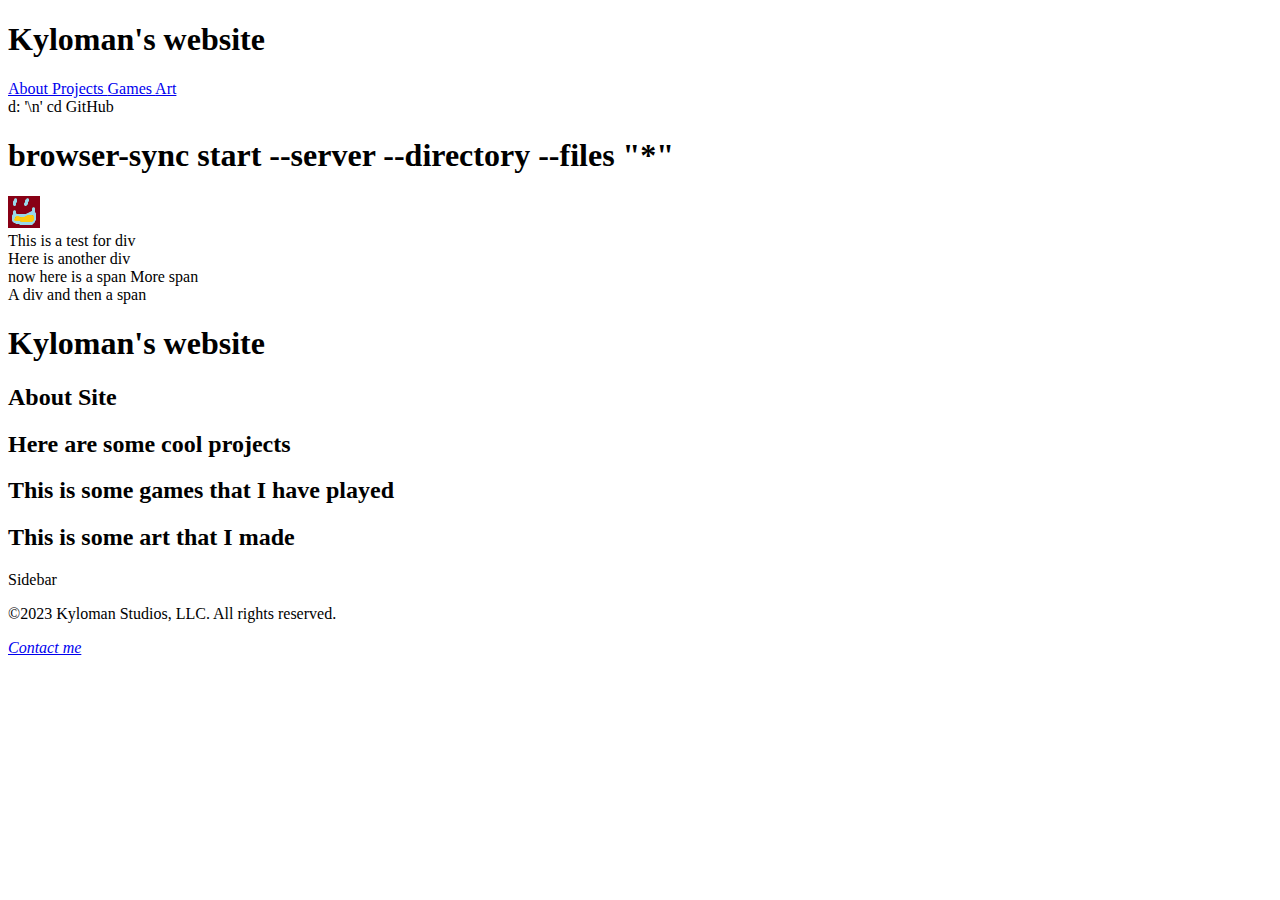
<file: site/original-body.html>
<!DOCTYPE html>
<html lang="en">
<head>
    <title> TEST PAGE3</title>
    <meta charset = "utf-8" />
    <meta name="description" content="A practice website to learn web development">
    <meta name="viewport" content="width=device-width" />
    <link rel="shortcut icon" type="image/x-icon" href="/site/images/favicon.ico" />
    <link rel="mask-icon" href="/site/images/favicon.svg" color="#5bbad5"/>
    <link rel="apple-touch-icon" type="image/png" href="/site/images/favicon.png" />  
    <link rel="icon" sizes="16x16 32x32 48x48" type="image/png" href="/site/images/favicon.png" />

    <!-- <link rel="alternate" href="https://www.machinelearningworkshop.com/fr/" hreflang="fr-FR" /> (alternate language example)-->
    <!-- <meta http-equiv="content-security-policy" content="default-src https:" /> (security policy that may be needed later)-->
    <!-- <meta name="robots" content="noindex, nofollow"/> (put this on pages where you don't want bots to peruse)-->
    <meta name="color" content="#226DAA"/>

    <meta property="og:title" content="Kyloman's website" />
    <meta property="og:description" content="A test website to learn web dev" />
    <meta property="og:image" content="https://kyloman.github.io/site/images/company-logo.png" />
    <meta property="og:image:alt" content="A placeholder picture" />

    <meta name="twitter:card" content="summary" />
    <meta name="twitter:title" content="Test website" />
    <meta name="twitter:description" content="Temp description of website" />
    <meta property="og:url" content="https://www.machinelearningworkshop.com/?src=twitter" />
    <meta name="twitter:image" content="https://kyloman.github.io/site/images/company-logo.png" />
    <meta name="twitter:image:alt" content="Placeholder image" />
    <meta name="twitter:creator" content="@kyloman" />
    <meta name="twitter:site" content="@kyloman" />

    <link rel="canonical" href="https://kyloman.github.io/site/" />

    <!-- <link rel="manifest" href="/mlwmanifest.json" /> (skip over this for now, we barely know what json is for lol)-->


    <!--<base target="_top" href="https://machinelearningworkshop.com" />-->
    <!--If you have a <base> element with target="_top" in the <head> of your HTML document,
         and a user clicks on a link within an iframe on your page, the linked page will open
          in the same browser tab, but outside of the iframe. This means that the linked page
           will replace the entire page, not just the content of the iframe.-->
</head>
<body>
    <header>
        <h1>Kyloman's website</h1>
        <nav>
            <a href="#about"> About </a>
            <a href="#projects"> Projects </a>
            <a href="#games"> Games </a>
            <a href="#art"> Art </a>
        </nav>

    </header>

    <main>
    d: '\n'
    cd GitHub
    <h1>browser-sync start --server --directory --files "*"</h1>
    <img src="/site/images/favicon.png" alt="My Image">

    <div> This is a test for div</div>
    <div> Here is another div</div>
    <span> now here is a span</span>
    <span> More span</span>
    <div>A div and then a <span> span</span></div>
    <h1>Kyloman's website</h1>
    <section id="about"> <h2>About Site</h2></section>
    <section id="projects"> <h2>Here are some cool projects</h2></section>
    <section id="games"> <h2>This is some games that I have played</h2></section>
    <section id="art"> <h2>This is some art that I made</h2></section>
    </main>
    <aside>
    Sidebar
    </aside>
    <footer>
        <p>&copy;2023 Kyloman Studios, LLC. All rights reserved.</p>
        <address><a href = "/contact.html">Contact me</a></address>
    </footer>
</body>

</html>
</file>
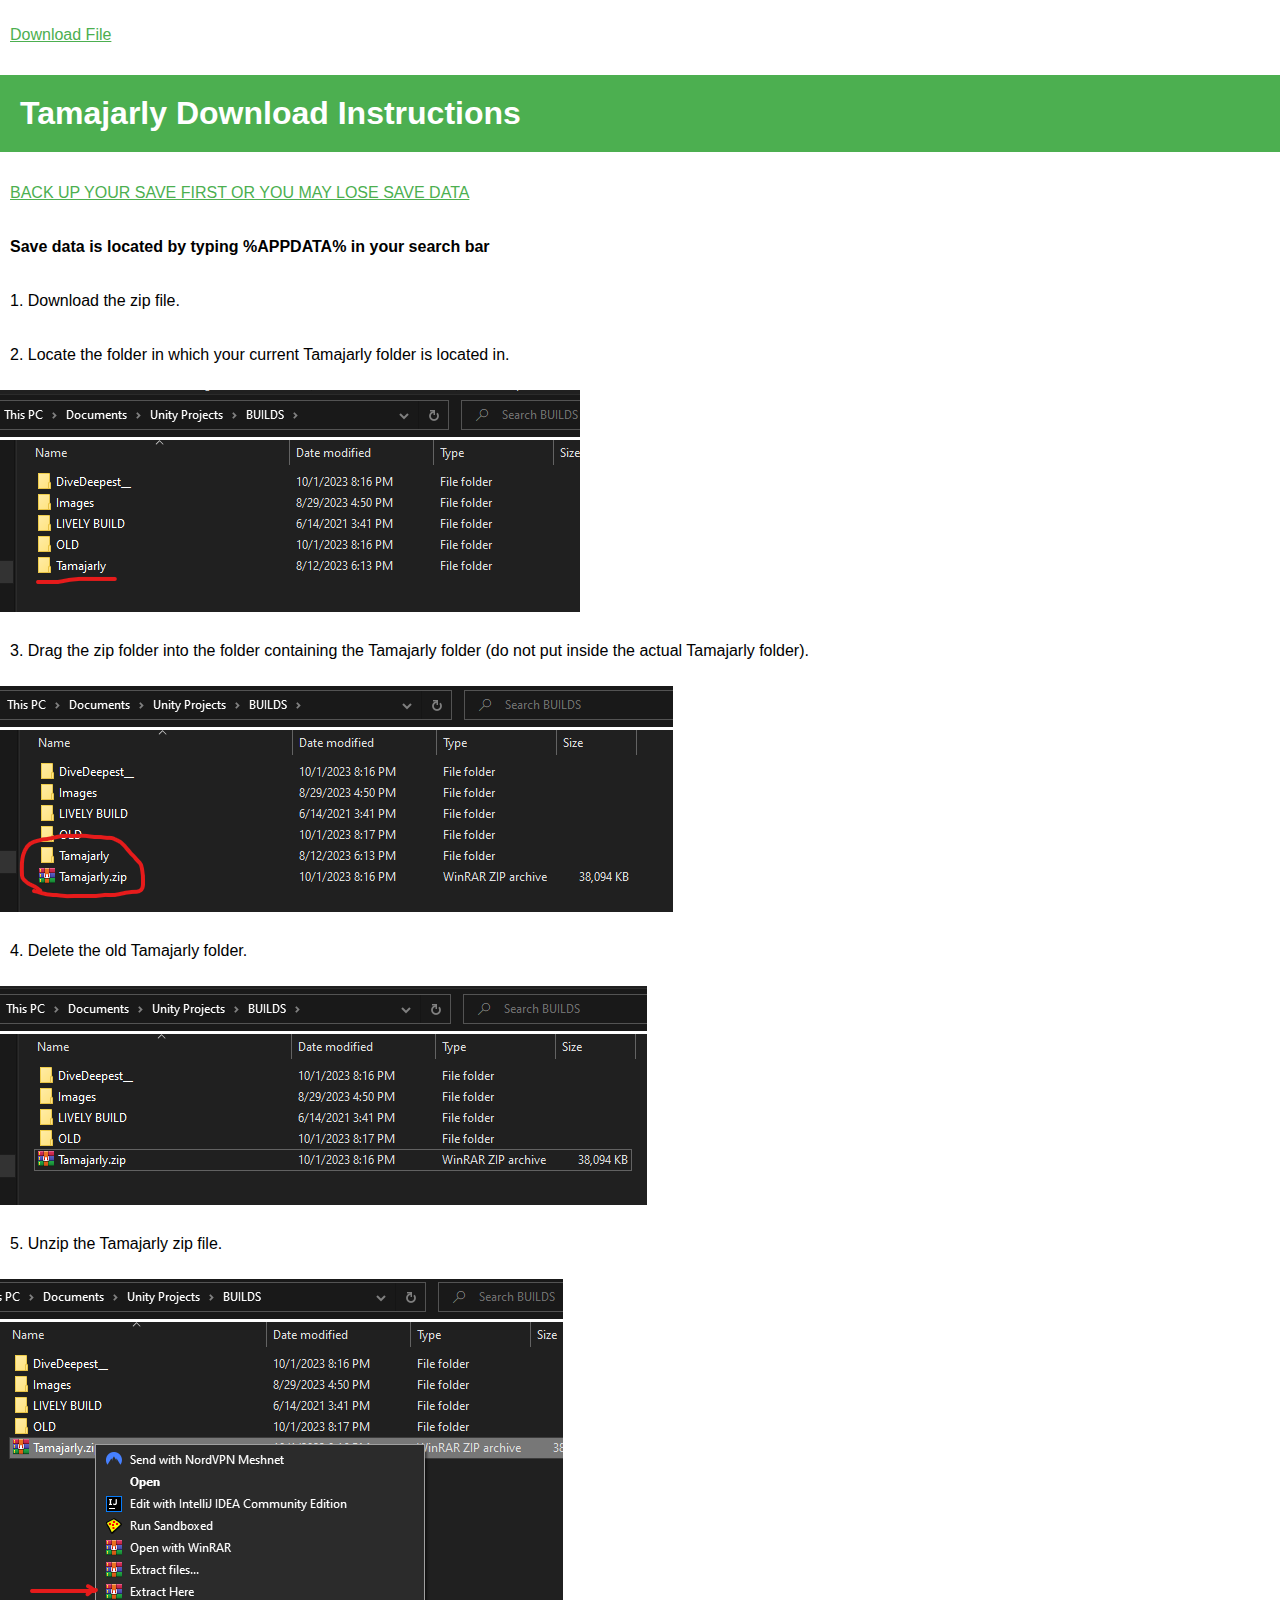
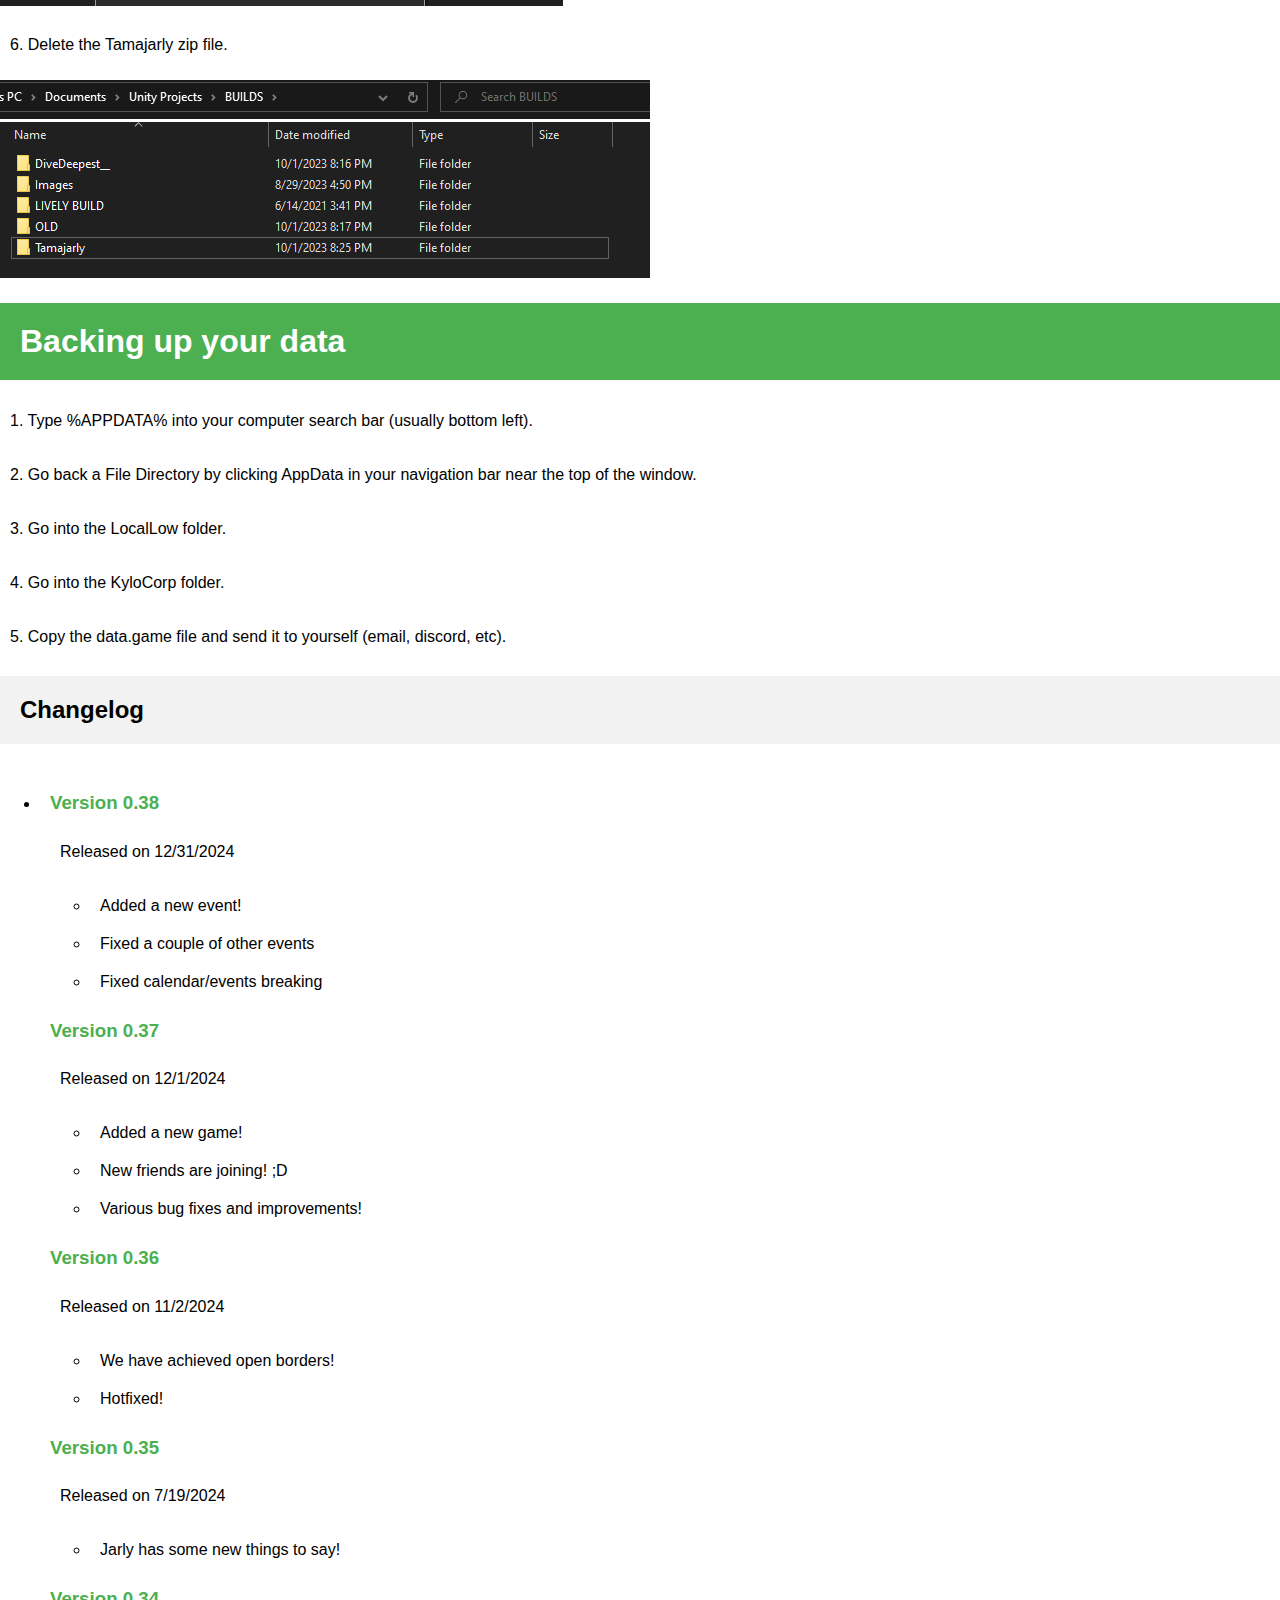
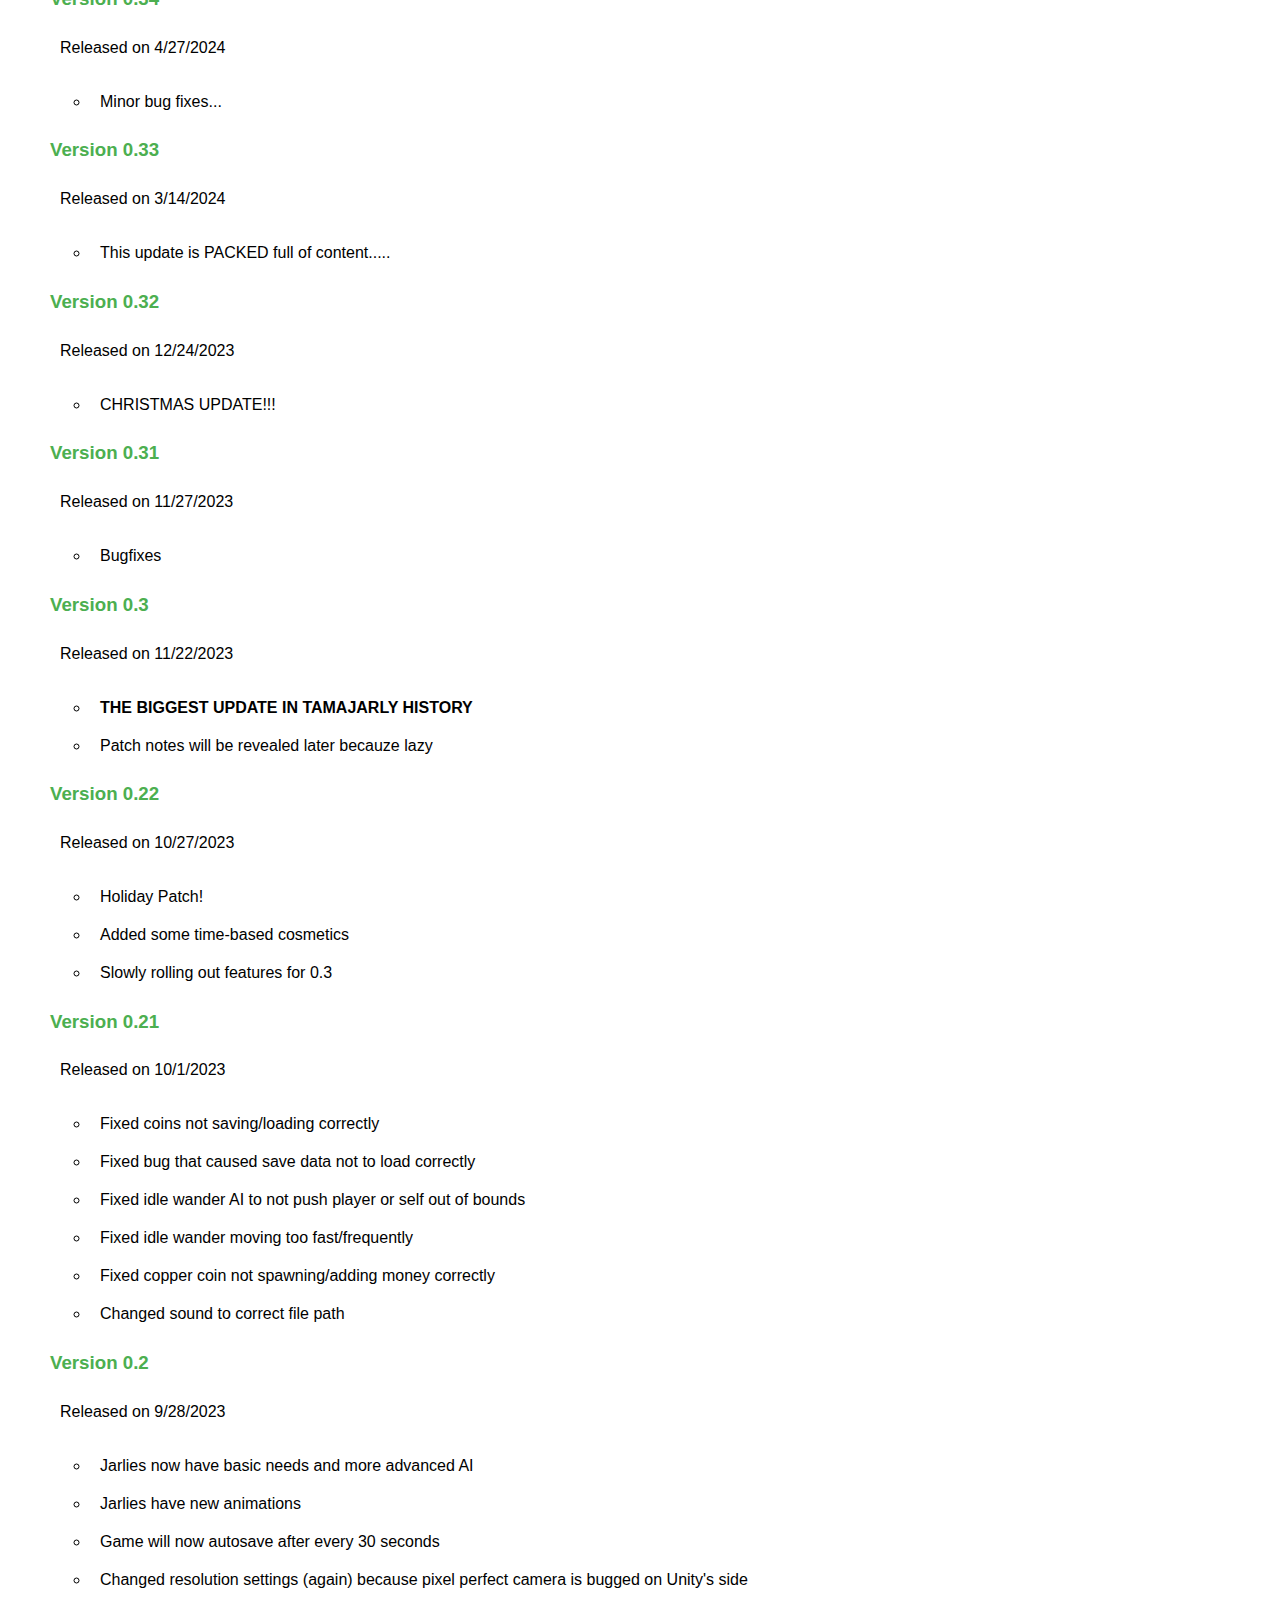
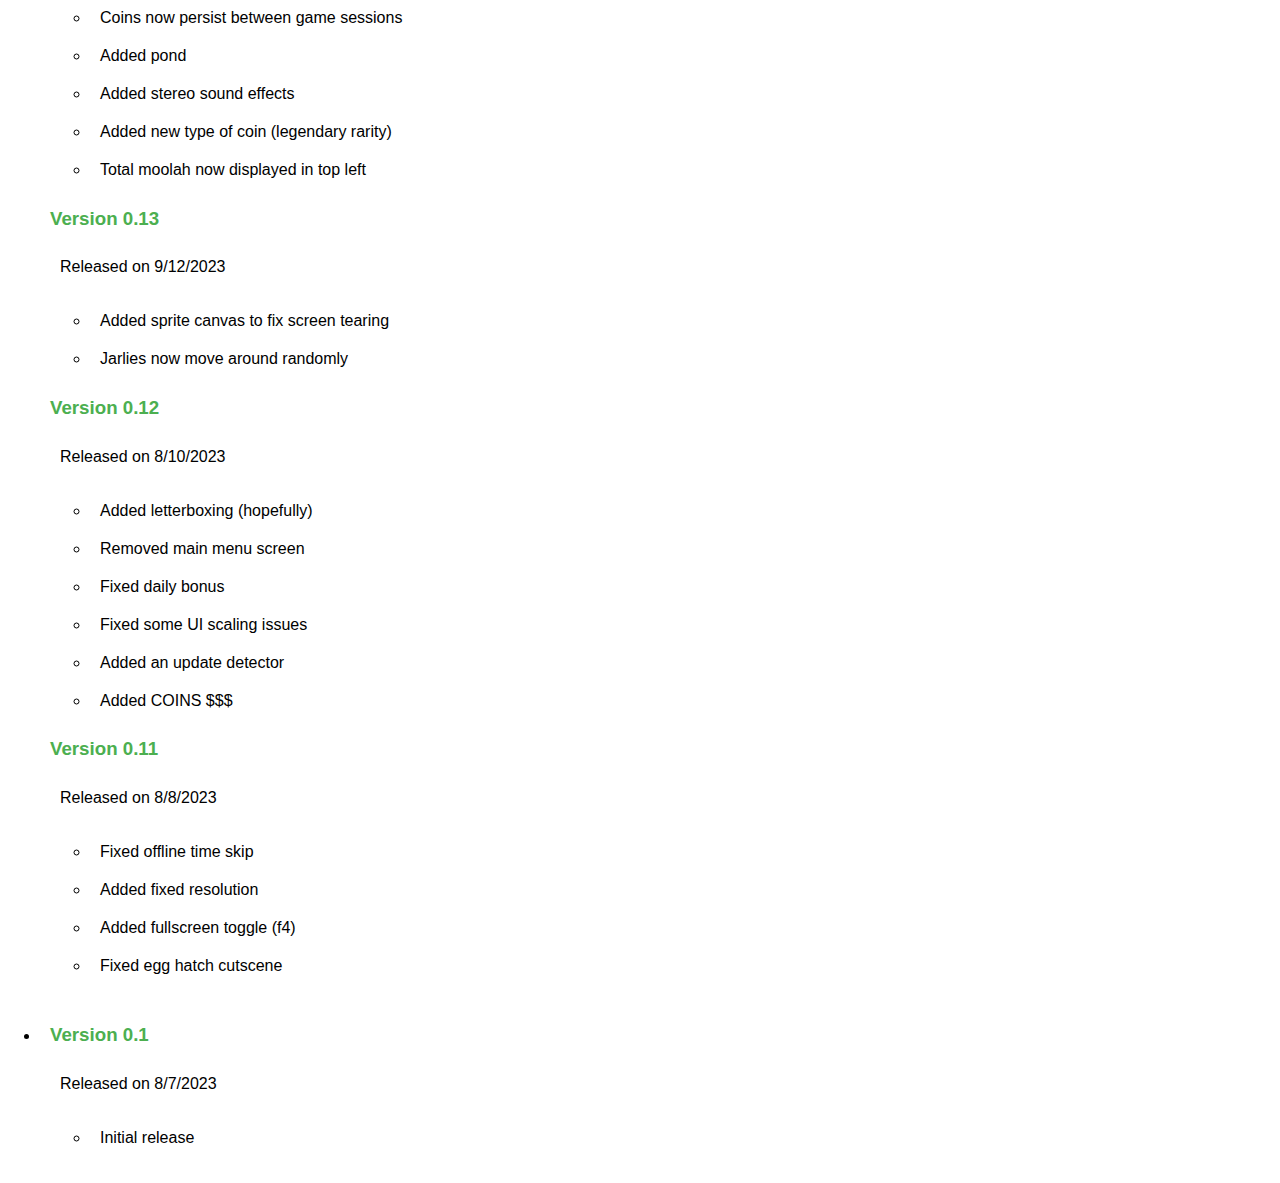
<file: site/Tamajarly/download.html>
<!DOCTYPE html>
<html lang="en">
  <head>
    <title> Tamajarly Download</title>
    <meta charset = "utf-8" />
    <meta name="description" content="Download new Tamajarly">
    <meta name="viewport" content="width=device-width" />
    <link rel="shortcut icon" type="image/x-icon" href="/site/images/favicon.ico" />
    <link rel="mask-icon" href="/site/images/favicon.svg" color="#5bbad5"/>
    <link rel="apple-touch-icon" type="image/png" href="/site/images/favicon.png" />  
    <link rel="icon" sizes="16x16 32x32 48x48" type="image/png" href="/site/images/favicon.png" />

    <!-- <link rel="alternate" href="https://www.machinelearningworkshop.com/fr/" hreflang="fr-FR" /> (alternate language example)-->
    <!-- <meta http-equiv="content-security-policy" content="default-src https:" /> (security policy that may be needed later)-->
    <!-- <meta name="robots" content="noindex, nofollow"/> (put this on pages where you don't want bots to peruse)-->
    <meta name="color" content="#226DAA"/>

    <meta property="og:title" content="Kyloman's website" />
    <meta property="og:description" content="A test website to learn web dev" />
    <meta property="og:image" content="https://kyloman.github.io/site/images/company-logo.png" />
    <meta property="og:image:alt" content="A placeholder picture" />

    <meta name="twitter:card" content="summary" />
    <meta name="twitter:title" content="Test website" />
    <meta name="twitter:description" content="Temp description of website" />
    <meta property="og:url" content="https://www.machinelearningworkshop.com/?src=twitter" />
    <meta name="twitter:image" content="https://kyloman.github.io/site/images/company-logo.png" />
    <meta name="twitter:image:alt" content="Placeholder image" />
    <meta name="twitter:creator" content="@kyloman" />
    <meta name="twitter:site" content="@kyloman" />

    <link rel="canonical" href="https://kyloman.github.io/site/Tamajarly/download" />

    <link rel="stylesheet" type="text/css" href="homepage.css">
  </head>
  <body>
    <p><a href="Tamajarly.zip">Download File</a></p>

    <h1>Tamajarly Download Instructions</h1>
    <a href="#backup"><p>BACK UP YOUR SAVE FIRST OR YOU MAY LOSE SAVE DATA</p></a>
    <p><b>Save data is located by typing %APPDATA% in your search bar</b></p>
    <p>1. Download the zip file.</p>
    <p>2. Locate the folder in which your current Tamajarly folder is located in.</p>
    <img src="/site/images/download-help/img1.png" alt="img1">
    <p>3. Drag the zip folder into the folder containing the Tamajarly folder (do not put inside the actual Tamajarly folder).</p>
    <img src="/site/images/download-help/img2.png" alt="img2">
    <p>4. Delete the old Tamajarly folder.</p>
    <img src="/site/images/download-help/img3.png" alt="img3">
    <p>5. Unzip the Tamajarly zip file.</p>
    <img src="/site/images/download-help/img4.png" alt="img4">
    <p>6. Delete the Tamajarly zip file.</p>
    <img src="/site/images/download-help/img5.png" alt="img5">



    <section id="backup"><h1>Backing up your data</h1></section>
    <p>1. Type %APPDATA% into your computer search bar (usually bottom left).</p>
    <p>2. Go back a File Directory by clicking AppData in your navigation bar near the top of the window.</p>
    <p>3. Go into the LocalLow folder.</p>
    <p>4. Go into the KyloCorp folder.</p>
    <p>5. Copy the data.game file and send it to yourself (email, discord, etc).</p>

    <h2>Changelog</h2>
<ul>
  <li>
    <h3>Version 0.38</h3>
    <p>Released on 12/31/2024</p>
    <ul>
      <li>Added a new event!</li>
      <li>Fixed a couple of other events</li>
      <li>Fixed calendar/events breaking</li>
    </ul>
    <h3>Version 0.37</h3>
    <p>Released on 12/1/2024</p>
    <ul>
      <li>Added a new game!</li>
      <li>New friends are joining! ;D</li>
      <li>Various bug fixes and improvements!</li>
    </ul>
    <h3>Version 0.36</h3>
    <p>Released on 11/2/2024</p>
    <ul>
      <li>We have achieved open borders!</li>
      <li>Hotfixed!</li>
    </ul>
    <h3>Version 0.35</h3>
    <p>Released on 7/19/2024</p>
    <ul>
      <li>Jarly has some new things to say!</li>
    </ul>
    <h3>Version 0.34</h3>
    <p>Released on 4/27/2024</p>
    <ul>
      <li>Minor bug fixes...</li>
    </ul>
    <h3>Version 0.33</h3>
    <p>Released on 3/14/2024</p>
    <ul>
      <li>This update is PACKED full of content.....</li>
    </ul>
    <h3>Version 0.32</h3>
    <p>Released on 12/24/2023</p>
    <ul>
      <li>CHRISTMAS UPDATE!!!</li>
    </ul>
    <h3>Version 0.31</h3>
    <p>Released on 11/27/2023</p>
    <ul>
      <li>Bugfixes</li>
    </ul>
    <h3>Version 0.3</h3>
    <p>Released on 11/22/2023</p>
    <ul>
      <li><b>THE BIGGEST UPDATE IN TAMAJARLY HISTORY</b></li>
      <li>Patch notes will be revealed later becauze lazy</li>
    </ul>
    <h3>Version 0.22</h3>
    <p>Released on 10/27/2023</p>
    <ul>
      <li>Holiday Patch!</li>
      <li>Added some time-based cosmetics</li>
      <li>Slowly rolling out features for 0.3</li>
    </ul>
    <h3>Version 0.21</h3>
    <p>Released on 10/1/2023</p>
    <ul>
      <li>Fixed coins not saving/loading correctly</li>
      <li>Fixed bug that caused save data not to load correctly</li>
      <li>Fixed idle wander AI to not push player or self out of bounds</li>
      <li>Fixed idle wander moving too fast/frequently</li>
      <li>Fixed copper coin not spawning/adding money correctly</li>
      <li>Changed sound to correct file path</li>
    </ul>
    <h3>Version 0.2</h3>
    <p>Released on 9/28/2023</p>
    <ul>
      <li>Jarlies now have basic needs and more advanced AI</li>
      <li>Jarlies have new animations</li>
      <li>Game will now autosave after every 30 seconds</li>
      <li>Changed resolution settings (again) because pixel perfect camera is bugged on Unity's side</li>
      <li>Coins now persist between game sessions</li>
      <li>Added pond</li>
      <li>Added stereo sound effects</li>
      <li>Added new type of coin (legendary rarity)</li>
      <li>Total moolah now displayed in top left</li>
    </ul>
    <h3>Version 0.13</h3>
    <p>Released on 9/12/2023</p>
    <ul>
      <li>Added sprite canvas to fix screen tearing</li>
      <li>Jarlies now move around randomly</li>
    </ul>
    <h3>Version 0.12</h3>
    <p>Released on 8/10/2023</p>
    <ul>
      <li>Added letterboxing (hopefully)</li>
      <li>Removed main menu screen</li>
      <li>Fixed daily bonus</li>
      <li>Fixed some UI scaling issues</li>
      <li>Added an update detector</li>
      <li>Added COINS $$$</li>
    </ul>
    <h3>Version 0.11</h3>
    <p>Released on 8/8/2023</p>
    <ul>
      <li>Fixed offline time skip</li>
      <li>Added fixed resolution</li>
      <li>Added fullscreen toggle (f4)</li>
      <li>Fixed egg hatch cutscene</li>
    </ul>
  </li>
  <li>
    <h3>Version 0.1</h3>
    <p>Released on 8/7/2023</p>
    <ul>
      <li>Initial release</li>
    </ul>
  </li>
</ul>

  </body>
</html>
</file>
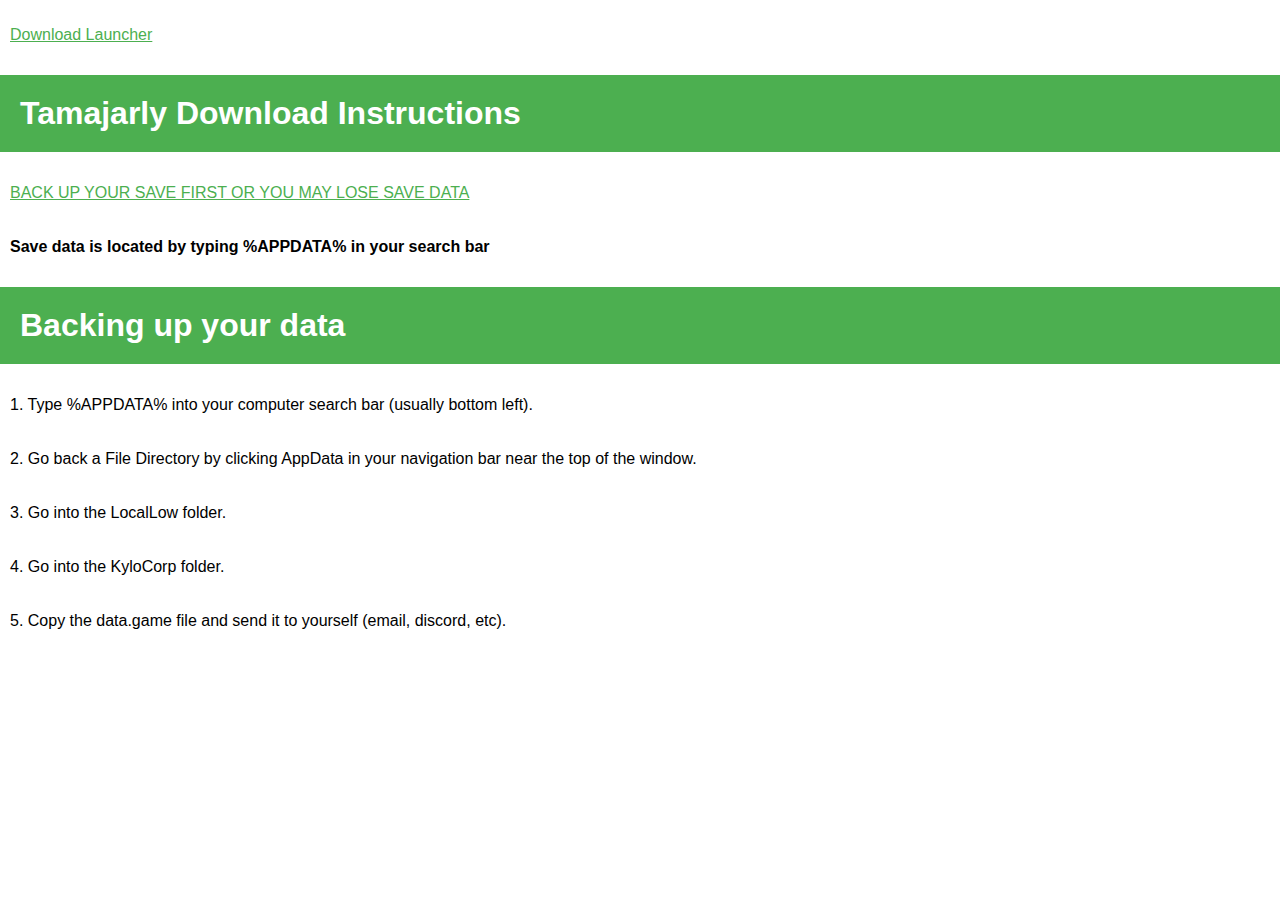
<file: site/Tamajarly/launcher.html>
<!DOCTYPE html>
<html lang="en">
  <head>
    <title> Tamajarly Launcher Download</title>
    <meta charset = "utf-8" />
    <meta name="description" content="Download new Tamajarly">
    <meta name="viewport" content="width=device-width" />
    <link rel="shortcut icon" type="image/x-icon" href="/site/images/favicon.ico" />
    <link rel="mask-icon" href="/site/images/favicon.svg" color="#5bbad5"/>
    <link rel="apple-touch-icon" type="image/png" href="/site/images/favicon.png" />  
    <link rel="icon" sizes="16x16 32x32 48x48" type="image/png" href="/site/images/favicon.png" />

    <!-- <link rel="alternate" href="https://www.machinelearningworkshop.com/fr/" hreflang="fr-FR" /> (alternate language example)-->
    <!-- <meta http-equiv="content-security-policy" content="default-src https:" /> (security policy that may be needed later)-->
    <!-- <meta name="robots" content="noindex, nofollow"/> (put this on pages where you don't want bots to peruse)-->
    <meta name="color" content="#226DAA"/>

    <meta property="og:title" content="Kyloman's website" />
    <meta property="og:description" content="A test website to learn web dev" />
    <meta property="og:image" content="https://kyloman.github.io/site/images/company-logo.png" />
    <meta property="og:image:alt" content="A placeholder picture" />

    <meta name="twitter:card" content="summary" />
    <meta name="twitter:title" content="Test website" />
    <meta name="twitter:description" content="Temp description of website" />
    <meta property="og:url" content="https://www.machinelearningworkshop.com/?src=twitter" />
    <meta name="twitter:image" content="https://kyloman.github.io/site/images/company-logo.png" />
    <meta name="twitter:image:alt" content="Placeholder image" />
    <meta name="twitter:creator" content="@kyloman" />
    <meta name="twitter:site" content="@kyloman" />

    <link rel="canonical" href="https://kyloman.github.io/site/Tamajarly/download" />

    <link rel="stylesheet" type="text/css" href="homepage.css">
  </head>
  <body>
    <p><a href="TamajarlyLauncher.zip">Download Launcher</a></p>

    <h1>Tamajarly Download Instructions</h1>
    <a href="#backup"><p>BACK UP YOUR SAVE FIRST OR YOU MAY LOSE SAVE DATA</p></a>
    <p><b>Save data is located by typing %APPDATA% in your search bar</b></p>

    <section id="backup"><h1>Backing up your data</h1></section>
    <p>1. Type %APPDATA% into your computer search bar (usually bottom left).</p>
    <p>2. Go back a File Directory by clicking AppData in your navigation bar near the top of the window.</p>
    <p>3. Go into the LocalLow folder.</p>
    <p>4. Go into the KyloCorp folder.</p>
    <p>5. Copy the data.game file and send it to yourself (email, discord, etc).</p>
  </body>
</html>
</file>
<file: site/Tamajarly/homepage.css>
body {
    font-family: Arial, sans-serif;
    margin: 0;
    padding: 0;
  }
  
  h1 {
    background-color: #4CAF50;
    color: white;
    padding: 20px;
  }
  
  h2 {
    background-color: #f2f2f2;
    padding: 20px;
  }
  
  h3 {
    color: #4CAF50;
  }
  
  p, li {
    padding: 10px;
  }
  
  a {
    color: #4CAF50;
  }
</file>
